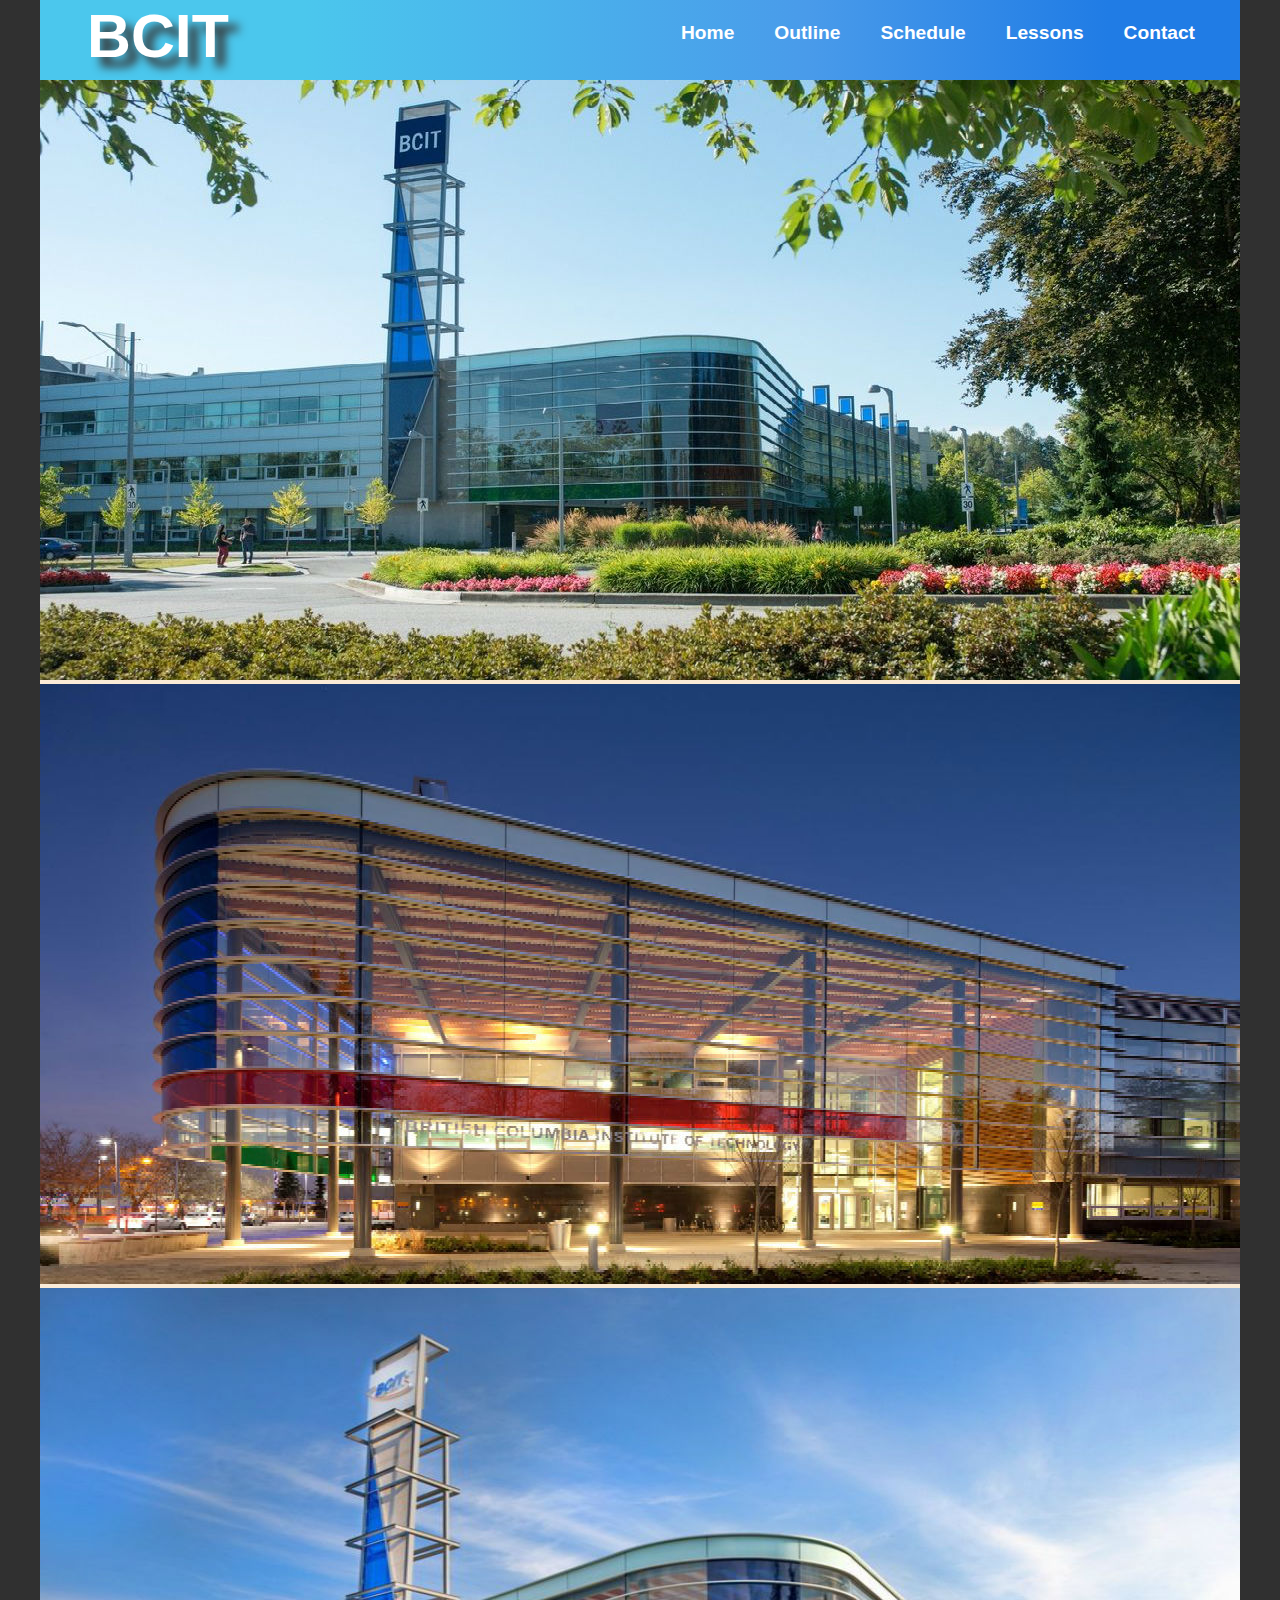
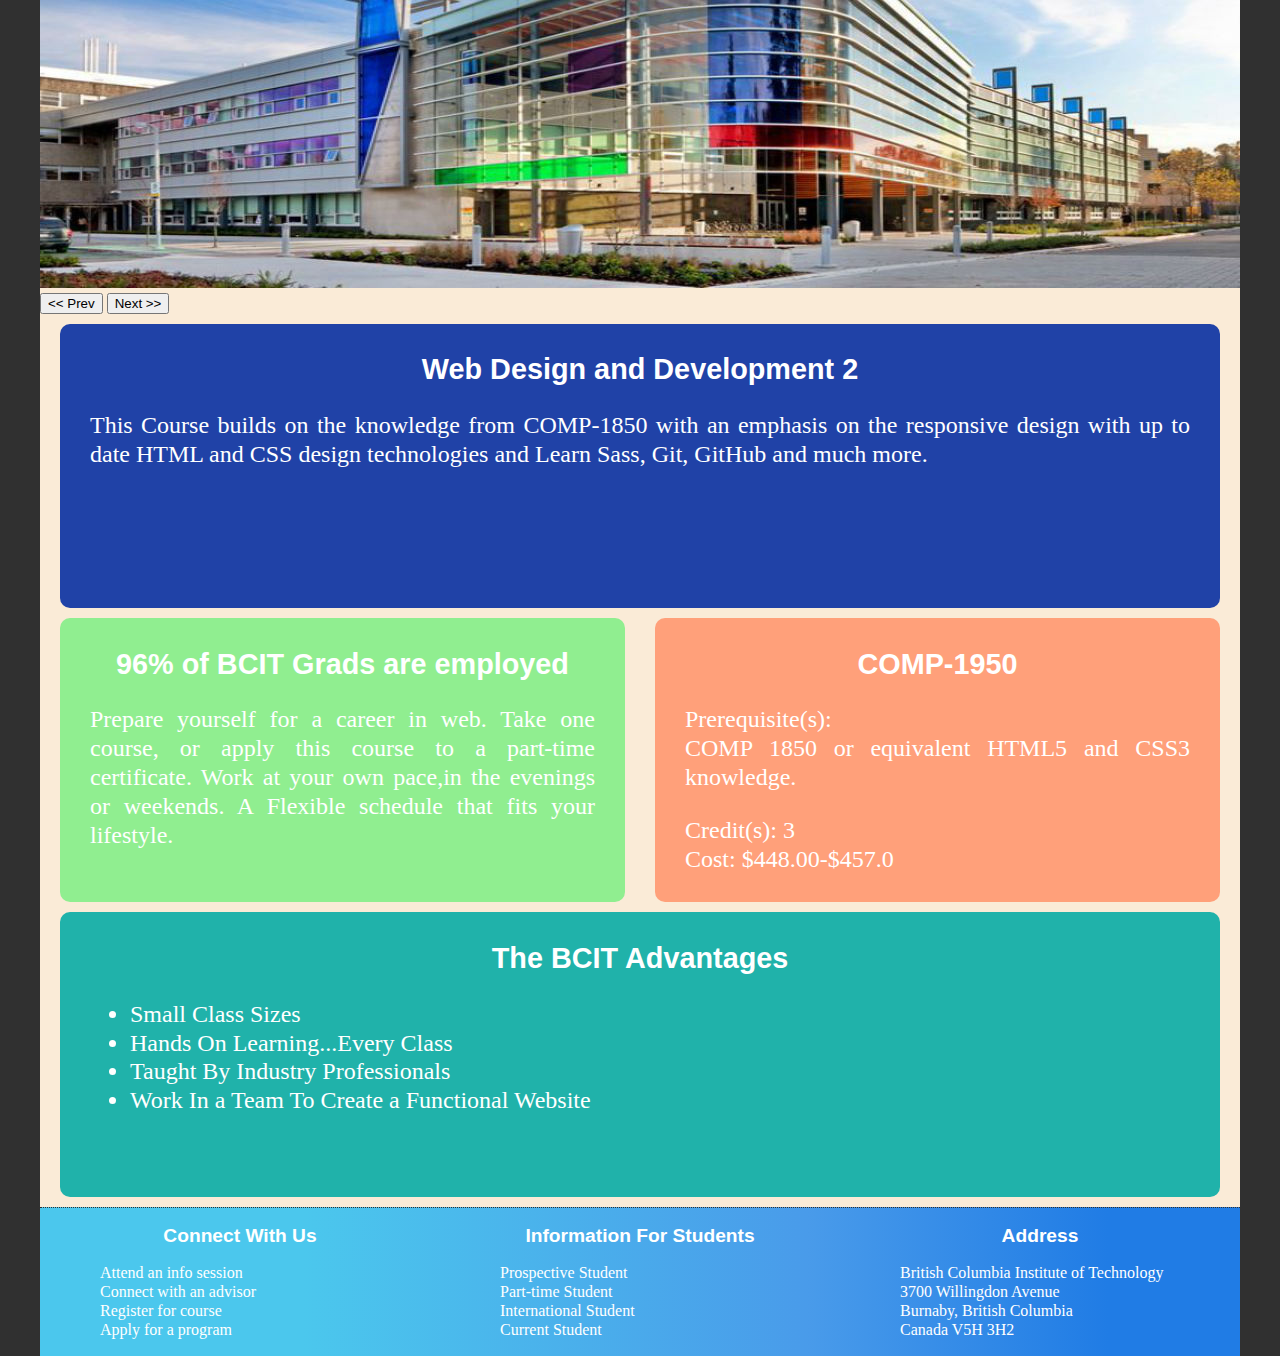
<file: index.html>
<!DOCTYPE html>
<html lang="en">
<head>
    <meta charset="UTF-8">
    <meta name="viewport" content="width=device-width, initial-scale=1.0">
    <meta http-equiv="X-UA-Compatible" content="ie=edge">
    <title>COMP-1950 Homepage</title>
    <link rel="stylesheet" href="./styles/styles.css">
</head>

<body>
<div class="wrapper">
<header>
    <div class="top-row">
            <h1><a href="index.html">BCIT</a></h1> 

            <div class="menu-btn" id="menu-btn">
                <div class="bar1"></div>
                <div class="bar2"></div>
                <div class="bar3"></div>
            </div>
    </div>                   
    <nav>
        <ul>
            <li><a href="index.html">Home</a></li>
            <li><a href="outline.html">Outline</a></li>
            <li><a href="#0">Schedule</a></li>
            <li><a href="#0">Lessons</a></li>
            <li><a href="contact.html">Contact</a></li>
        </ul>
    </nav>
    
</header>
            
<main>

<!--This part is taken from Cycle2-->
    <div class="cycle-slideshow" 
        data-cycle-prev="#prev"
        data-cycle-next="#next">

        <img src="image/bcit-campuss1.jpg" alt="BCIT campus">
        <img src="image/bcit-campuss2.jpg" alt="BCIT campus">
        <img src="image/bcit-campuss3.jpg" alt="BCIT campus">
   </div>

   <button id="prev" class="btn-prev">&lt;&lt; Prev</button>
   <button id="next" class="btn-next">Next &gt;&gt;</button>

   <section class="container">
     <div class="about">
         <h2>Web Design and Development 2 </h2>
         <p>This Course builds on the knowledge from COMP-1850 with an emphasis on the responsive 
             design with up to date HTML and CSS design technologies and Learn Sass, Git, GitHub 
             and much more.
         </p>
     </div>
     <div class="benefit">
         <h2>96% of BCIT Grads are employed</h2>
         <p>Prepare yourself for a career in web. Take one course, or apply this course to a part-time certificate.
            Work at your own pace,in the evenings or weekends. A Flexible schedule that fits your lifestyle.</p>
     </div>
     <div class="bcit">
         <h2>The BCIT Advantages</h2>
         <ul>
             <li>Small Class Sizes</li>
             <li>Hands On Learning...Every Class</li>
             <li>Taught By Industry Professionals</li>
             <li>Work In a Team To Create a Functional Website</li>
         </ul>
     </div>
     <div class="comp">
         <h2>COMP-1950</h2>
         <p>Prerequisite(s): <br>
            COMP 1850 or equivalent HTML5 and CSS3 knowledge.
         </p>

         <p>Credit(s): 3 <br>
            Cost:  $448.00-$457.0
         </p>

     </div>
   </section>


</main>
            
<footer>   
    <div class="div div1">
        <h2> Connect With Us</h2>
        <ul>
            <li>Attend an info session</li>
            <li>Connect with an advisor</li>
            <li>Register for course</li>
            <li>Apply for a program </li>
        </ul>
    </div>

    <div class="div div2">
        <h2> Information For Students</h2>
        <ul>
            <li> Prospective Student</li>
            <li> Part-time Student</li>
            <li> International Student</li>
            <li> Current Student</li>
        </ul>
    </div>

    <div class="div div3">
        <h2> Address </h2>
        <ul>
            <li>British Columbia Institute of Technology</li>
            <li>3700 Willingdon Avenue</li>
            <li>Burnaby, British Columbia</li>
            <li>Canada V5H 3H2</li>
        </ul>

    </div>
</footer>
</div>
<script
  src="https://code.jquery.com/jquery-3.2.1.min.js"
  integrity="sha256-hwg4gsxgFZhOsEEamdOYGBf13FyQuiTwlAQgxVSNgt4="
  crossorigin="anonymous">
</script>

<script src="./scripts/menu.js"></script>
<script src="./scripts/jquery.cycle2.min.js"></script>
</body>

</html>
</file>
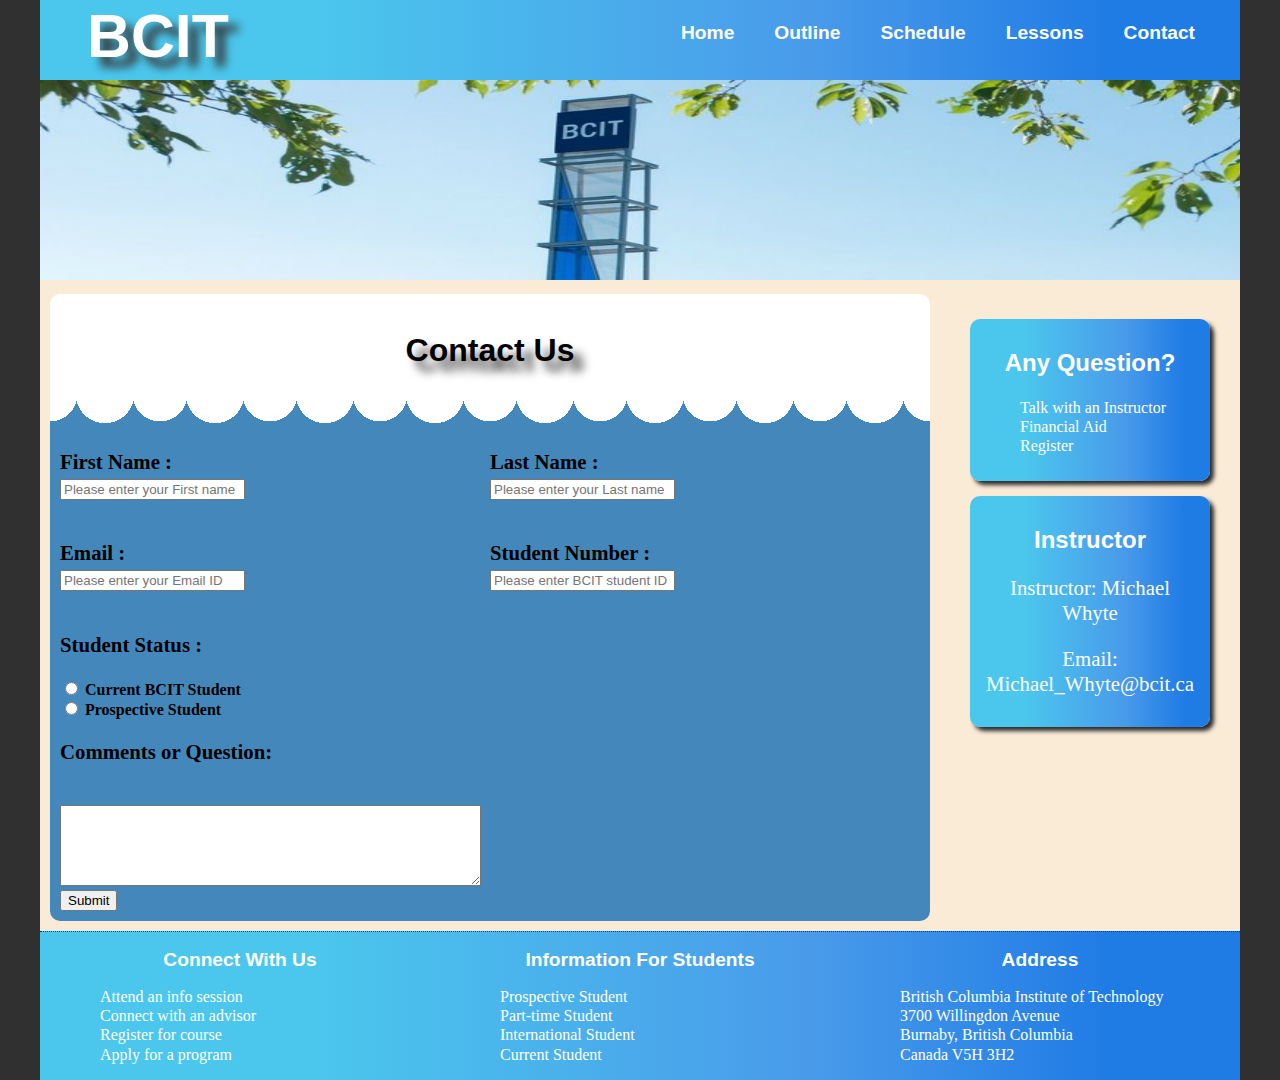
<file: contact.html>
<!DOCTYPE html>
<html lang="en">
<head>
    <meta charset="UTF-8">
    <meta name="viewport" content="width=device-width, initial-scale=1.0">
    <meta http-equiv="X-UA-Compatible" content="ie=edge">
    <title>COMP-1950 contact page</title>
    <link rel="stylesheet" href="./styles/styles.css">
</head>

<body>
<div class="wrapper">
<header>
    <div class="top-row">
        <h1><a href="index.html">BCIT</a></h1> 

        <div class="menu-btn" id="menu-btn">
            <div class="bar1"></div>
            <div class="bar2"></div>
            <div class="bar3"></div>
        </div>
    </div>               
    <nav>
        <ul>
            <li><a href="index.html">Home</a></li>
            <li><a href="outline.html">Outline</a></li>
            <li><a href="#0">Schedule</a></li>
            <li><a href="#0">Lessons</a></li>
            <li><a href="contact.html">Contact</a></li>
        </ul>
    </nav>

</header>
            
<main>
 <div class="form-heading">
     <img src="./image/bcit-campuss_img.jpg" alt="BCIT Campass">
 </div>

<div class="form">
        <section class="form_container">
        <h2> Contact Us </h2>
        <form id="myForm" action="#" onsubmit="thankYou()">
            <div class="info">
                <p class="info_left">
                    <label for="first_name"> First Name : </label>  <br>
                    <input type="text" name="first_name" id="first_name" placeholder="Please enter your First name" required>  
                </p>
                <p class="info_right">
                    <label for="last_name">Last Name : </label>  <br>
                    <input type="text" name="last_name" id="last_name" placeholder="Please enter your Last name" required> 
                </p>
            </div>
            
            <div class="info">
                <p class="info_left">
                    <label for="email">Email :</label>  <br>
                    <input type="text" name="email_id" id="email" placeholder="Please enter your Email ID" pattern="[a-z0-9._%+-]+@[a-z0-9.-]+\.[a-z]{2,}$" required> 
                </p>
                <p class="info_right"> 
                    <label for="student_id">Student Number : </label> <br>
                     <input type="text" id="student_id"
                                           name="student_id" 
                                           placeholder="Please enter BCIT student ID e.g. A01010101" 
                                           required
                                           pattern="[Aa][0-9][0-9][0-9][0-9][0-9][0-9][0-9][0-9]">
                </p>
            </div>
            
            <div  style="font-weight:bold">
                <p> <label for="student_status">Student Status : </label></p> 
                <input type="radio" name="current_student" id="student_status" value="Current BCIT Student">  Current BCIT Student
                <br> <input type="radio" name="prospective_student" value="Prospective Student">  Prospective Student
            </div>
            
            <div style="font-weight:bold">
                <p> <label for="comments">Comments or Question: </label> </p> <br>
                <textarea cols="50" rows="5" name="Comments" id="comments" placeholder="Comments or Question" required> </textarea>
            </div>
            
            <div>
                <input type="submit" value="Submit">
            </div>
            
        </form>
    
        </section>
        
        <aside>
    
        <div class="box1">
            <h2>Any Question? </h2>
            <ul>
                <li>Talk with an Instructor</li>
                <li>Financial Aid</li>
                <li>Register</li>
            </ul>
        </div>
            
        <div class="box2">
            <h2>Instructor </h2>
            <p>Instructor: Michael Whyte</p>
            <p>Email: Michael_Whyte@bcit.ca </p>
        </div>
            
    
        </aside>
    
</div>

</main>
            
<footer>
<div class="div div1">
    <h2> Connect With Us</h2>
    <ul>
        <li>Attend an info session</li>
        <li>Connect with an advisor</li>
        <li>Register for course</li>
        <li>Apply for a program </li>
    </ul>
    </div>

<div class="div div2">
    <h2> Information For Students</h2>
    <ul>
        <li> Prospective Student</li>
        <li> Part-time Student</li>
        <li> International Student</li>
        <li> Current Student</li>
    </ul>
</div>

<div class="div div3">
    <h2> Address </h2>
    <ul>
        <li>British Columbia Institute of Technology</li>
        <li>3700 Willingdon Avenue</li>
        <li>Burnaby, British Columbia</li>
        <li>Canada V5H 3H2</li>
    </ul>
</div>   
</footer>
</div>

<script src="./scripts/thankYou.js"></script>
<script src="./scripts/menu.js"></script>
</body>

</html>
</file>
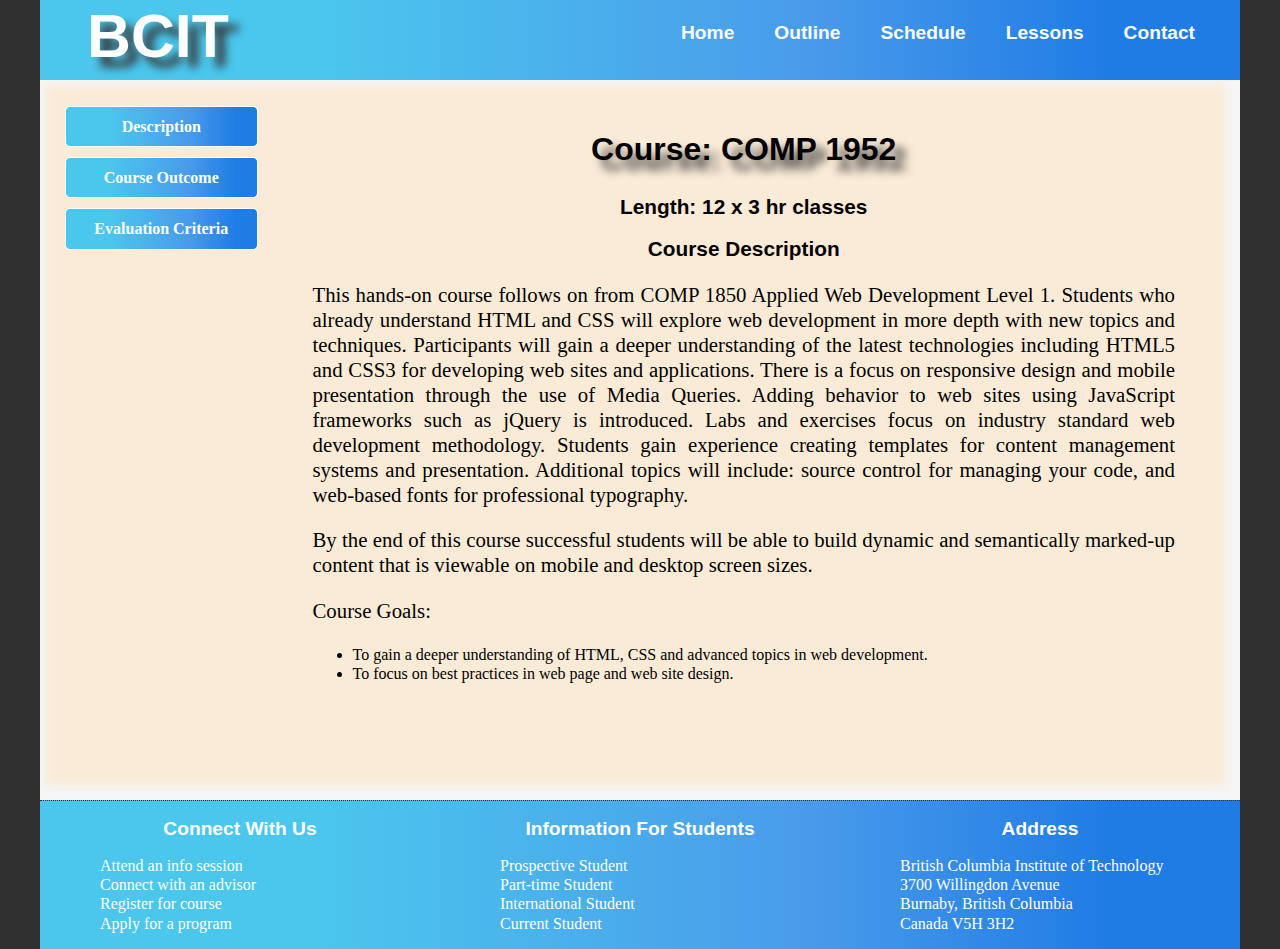
<file: outline.html>
<!DOCTYPE html>
<html lang="en">
<head>
    <meta charset="UTF-8">
    <meta name="viewport" content="width=device-width, initial-scale=1.0">
    <meta http-equiv="X-UA-Compatible" content="ie=edge">
    <title>COMP-1950 About page</title>
    <link rel="stylesheet" href="./styles/styles.css">
</head>

<body>
<div class="wrapper">
<header>
    <div class="top-row">
        <h1><a href="index.html">BCIT</a></h1> 
        
        <div class="menu-btn" id="menu-btn">
            <div class="bar1"></div>
            <div class="bar2"></div>
            <div class="bar3"></div>
        </div>

    </div> 

    <nav>
        <ul>
            <li><a href="index.html">Home</a></li>
            <li><a href="outline.html">Outline</a></li>
            <li><a href="#0">Schedule</a></li>
            <li><a href="#0">Lessons</a></li>
            <li><a href="contact.html">Contact</a></li>
        </ul>
    </nav>


</header>
            
<main class="outline">
    <aside>
        <ul>
            <li><a href="#overview" data-id="#overview" class="outline-section-link">Description</a></li>
            <li><a href="#outcome" data-id="#outcome" class="outline-section-link">Course Outcome</a></li>
            <li><a href="#evaluation" data-id="#evaluation" class="outline-section-link">Evaluation Criteria</a></li>
        </ul>
    </aside>

    <section>
        <div id="overview" class="outline-section">
            <h2 class="heading">Course: COMP 1952</h2>
            <h2>Length: 12 x 3 hr classes </h2>
            <h2>Course Description</h2>
            <p>
                This hands-on course follows on from COMP 1850 Applied Web Development Level 1. Students who already understand HTML
                and CSS will explore web development in more depth with new topics and techniques. Participants will gain a deeper 
                understanding of the latest technologies including HTML5 and CSS3 for developing web sites and applications. There is 
                a focus on responsive design and mobile presentation through the use of Media Queries. Adding behavior to web sites 
                using JavaScript frameworks such as jQuery is introduced. Labs and exercises focus on industry standard web development 
                methodology. Students gain experience creating templates for content management systems and presentation. Additional 
                topics will include: source control for managing your code, and web-based fonts for professional typography.
            </p>
            <p>
                By the end of this course successful students will be able to build dynamic and semantically marked-up content that is 
                viewable on mobile and desktop screen sizes. 
            </p>

            <p>Course Goals:</p>
            <ul>
                <li> To gain a deeper understanding of HTML, CSS and advanced topics in web development.</li>
                <li> To focus on best practices in web page and web site design.</li>
            </ul>
        </div>
        
        <div  id="outcome" class="outline-section">
        <h2 class="heading">Course: COMP 1952</h2>
        <h2>Course Learning Outcomes / Competencies</h2> 
        <p>Upon successful completion of this course, the student will be able to:</p> 
        <ul>
            <li> To gain a deeper understanding of HTML, CSS and advanced topics in web development.</li>
            <li> To focus on best practices in web page and web site design.</li>
            <li> Add behaviour to any web page using JavaScript.</li>
            <li> Create dynamic content using JavaScript frameworks like jQuery.</li>
            <li> Employ Web Standards when building web sites for maximum compatibility.</li>
            <li> Understand basic development methodology.</li>
            <li> Use media queries to create responsive designs for mobile and desktop presentation</li>
            <li> Use HTML5 technologies to present rich content such as video and audio.</li>
            <li> Create professional looking typography using web-based fonts.</li>
            <li> Understand source control using GIT.</li>
        </ul>
    </div>

    <div id="evaluation" class="outline-section">
        <h2 class="heading">Course: COMP 1952</h2>
        <h2>Evaluation Criteria</h2> 
        <table>
            <tr>
                <td>Assignment 1-7</td>
                <td>20% (2.86% per Assignment )</td>
            </tr>
            <tr>
                <td>Project 1</td>
                <td>20% </td>
            </tr>
            <tr>
                <td>Mid-Term Exam</td>
                <td>10% </td>
            </tr>
            <tr>
                <td>Final Exam</td>
                <td>20% </td>
            </tr>
            <tr>
                <td>Final Project</td>
                <td>30% </td>
            </tr>
            <tr>
                <td>Total</td>
                <td>100% </td>
            </tr>
        </table>
    </div>
    </section>
</main>
            
<footer>
<div class="div div1">
    <h2> Connect With Us</h2>
    <ul>
        <li>Attend an info session</li>
        <li>Connect with an advisor</li>
        <li>Register for course</li>
        <li>Apply for a program </li>
    </ul>
    </div>

    <div class="div div2">
        <h2> Information For Students</h2>
        <ul>
            <li> Prospective Student</li>
            <li> Part-time Student</li>
            <li> International Student</li>
            <li> Current Student</li>
        </ul>
    </div>

    <div class="div div3">
        <h2> Address </h2>
        <ul>
            <li>British Columbia Institute of Technology</li>
            <li>3700 Willingdon Avenue</li>
            <li>Burnaby, British Columbia</li>
            <li>Canada V5H 3H2</li>
        </ul>
    </div>
</footer>

</div>
<script src="https://ajax.googleapis.com/ajax/libs/jquery/3.3.1/jquery.min.js"></script>
<script src="./scripts/showHideDiv.js"></script>
<script src="./scripts/menu.js"></script>
</body>

</html>
</file>
<file: styles/styles.css>
/* CSS Document */
html {
  box-sizing: border-box; }

*, *:before, *:after {
  box-sizing: inherit; }

img {
  max-width: 100%;
  height: auto; }

body {
  margin: 0; }

body {
  font-family: Georgia, Times, Times New Roman, serif;
  line-height: 1.2; }

h1, h2, h3, nav a, table {
  font-family: Tahoma, Verdana, Segoe, sans-serif; }

h1, h2 {
  text-align: center; }

h1 {
  font-size: 2em;
  text-shadow: 10px 10px 10px #363636; }

p {
  text-align: justify;
  font-size: 1.3em; }

body {
  background-color: #303030; }

.wrapper {
  height: 100%;
  max-width: 1200px;
  min-height: 100vh;
  background-color: antiquewhite;
  position: relative;
  margin: 0 auto; }

header {
  height: 80px;
  padding: 0;
  display: flex;
  background: linear-gradient(to right, #4bc7ed 22%, #499bea 64%, #207ce5 89%); }
  header div {
    flex: 1 1 20%; }
    header div h1 {
      margin: 0 auto;
      padding: 0; }
      header div h1 a {
        color: white;
        text-align: center;
        font-size: 1.9em;
        text-shadow: 10px 10px 10px #363636;
        text-decoration: none; }
    header div .menu-btn {
      display: none; }
  header nav {
    flex: 1 1 80%;
    padding: 5px;
    margin-right: 20px; }
    header nav ul {
      display: flex;
      justify-content: flex-end; }
      header nav ul li {
        list-style: none; }
        header nav ul li a {
          text-decoration: none;
          outline: none; }
      header nav ul li a {
        color: white;
        font-size: 1.2em;
        padding: 10px;
        margin: 0 10px;
        font-weight: bold; }
    header nav a:hover, header nav a:focus, header nav a:active {
      background-color: rgba(173, 216, 230, 0.3);
      width: 100%;
      border-radius: 10px; }
  @media (max-width: 750px) {
    header {
      flex-wrap: wrap; }
      .show header {
        height: auto;
        width: 100%; }
      header div {
        display: flex; }
        header div h1 {
          flex: 1 1 80%;
          text-align: left;
          padding: 5px 10px;
          margin: 0 auto; }
        header div .menu-btn {
          flex: 1 1 20%;
          display: inline-block;
          background-color: transparent;
          border: none;
          padding-right: 10px;
          cursor: pointer; }
          header div .menu-btn .bar1,
          header div .menu-btn .bar2,
          header div .menu-btn .bar3 {
            width: 50px;
            height: 5px;
            background-color: white;
            margin: 6px 0;
            transition: 0.4s; }
          .show header div .menu-btn .bar1 {
            -webkit-transform: rotate(-45deg) translate(-9px, 6px);
            transform: rotate(-45deg) translate(-9px, 6px); }
          .show header div .menu-btn .bar2 {
            opacity: 0; }
          .show header div .menu-btn .bar3 {
            -webkit-transform: rotate(45deg) translate(-8px, -8px);
            transform: rotate(45deg) translate(-8px, -8px); }
      header nav {
        display: none;
        margin: 5px; }
        .show header nav {
          display: flex;
          justify-content: flex-end;
          height: auto;
          width: 100%;
          background-color: antiquewhite;
          margin: 0 auto;
          padding: 0;
          cursor: pointer;
          border: 1px solid white; }
          .show header nav ul {
            background: linear-gradient(to right, #4bc7ed 22%, #499bea 64%, #207ce5 89%);
            display: block;
            margin: 0;
            padding: 5px;
            width: 25%; }
            .show header nav ul li {
              text-align: right;
              border-bottom: 1px solid white;
              margin: 5px 0; }
              .show header nav ul li a {
                padding: 5px 0;
                text-align: center;
                font-weight: normal; } }
  @media (max-width: 550px) {
    header .menu-btn {
      padding-top: 12px; }
    .show header nav {
      justify-content: center; }
      .show header nav ul {
        width: 100%; }
        .show header nav ul li {
          text-align: center; } }

section.container {
  display: grid;
  grid-template-columns: repeat(4, 1fr);
  grid-template-rows: repeat(3, 1fr);
  grid-gap: 10px;
  margin: 10px; }
  section.container .about {
    grid-column: 1 / 5;
    grid-row: 1 / 2;
    background-color: #2042a7;
    padding: 5px 30px;
    margin: 0 10px;
    color: white;
    border-radius: 10px; }
    section.container .about h2 {
      font-size: 1.8em; }
    section.container .about p {
      font-size: 1.5em; }
  section.container .benefit {
    grid-column: 1 / 3;
    grid-row: 2 / 3;
    background-color: lightgreen;
    padding: 5px 30px;
    margin: 0 10px;
    color: white;
    border-radius: 10px; }
    section.container .benefit h2 {
      font-size: 1.8em; }
    section.container .benefit p {
      font-size: 1.5em; }
  section.container .comp {
    grid-column: 3 / 5;
    grid-row: 2 / 3;
    background-color: lightsalmon;
    padding: 5px 30px;
    margin: 0 10px;
    color: white;
    border-radius: 10px; }
    section.container .comp h2 {
      font-size: 1.8em; }
    section.container .comp p {
      font-size: 1.5em; }
  section.container .bcit {
    grid-column: 1 / 5;
    grid-row: 3 / 4;
    padding-bottom: 0;
    background-color: lightseagreen;
    padding: 5px 30px;
    margin: 0 10px;
    color: white;
    border-radius: 10px; }
    section.container .bcit h2 {
      font-size: 1.8em; }
    section.container .bcit p {
      font-size: 1.5em; }
    section.container .bcit ul li {
      font-size: 1.5em; }
  @media (max-width: 750px) {
    section.container {
      grid-template-rows: repeat(4, 1fr); }
      section.container .about {
        grid-column: 1 / 5;
        grid-row: 1 / 2; }
      section.container .benefit {
        grid-column: 1 / 5;
        grid-row: 2 / 3; }
      section.container .comp {
        grid-column: 1 / 5;
        grid-row: 3 / 4; }
      section.container .bcit {
        grid-column: 1 / 5;
        grid-row: 4 / 5; } }

main.outline {
  min-height: 80vh;
  display: flex;
  box-shadow: inset -5px -5px 10px 10px whitesmoke; }
  main.outline aside {
    flex: 1 1 18%;
    padding-left: 20px; }
    main.outline aside li {
      list-style: none; }
      main.outline aside li a {
        text-decoration: none;
        outline: none; }
    main.outline aside ul {
      display: flex;
      flex-direction: column;
      padding: 5px; }
      main.outline aside ul li {
        border: 1px solid white;
        padding: 10px 15px;
        margin: 5px 0;
        text-align: center;
        border-radius: 5px;
        background: linear-gradient(to right, #4bc7ed 22%, #499bea 64%, #207ce5 89%); }
        main.outline aside ul li a {
          color: white;
          font-weight: bold; }
  main.outline section {
    flex: 1 1 78%;
    padding: 30px;
    margin: 10px;
    margin-right: 25px; }
    main.outline section div {
      padding: 10px; }
      main.outline section div .heading {
        margin-top: 0;
        font-size: 2em;
        text-shadow: 10px 10px 10px #363636; }
      main.outline section div h2 {
        font-size: 1.3em; }
      main.outline section div table {
        border-collapse: collapse;
        width: auto;
        height: auto;
        border: 5px solid white;
        margin: 2% 30%; }
        main.outline section div table th, main.outline section div table td {
          text-align: center;
          padding: 10px; }
        main.outline section div table tr:nth-child(even) {
          background-color: white; }
  @media (max-width: 750px) {
    main.outline {
      flex-direction: column; }
      main.outline aside {
        flex: 1;
        padding: 10px;
        margin: 5px; }
        main.outline aside ul {
          flex-direction: row;
          justify-content: space-evenly;
          margin: 0 auto;
          padding: 0; }
      main.outline section {
        flex: 1;
        margin: 5px;
        padding: 10px; }
        main.outline section div h1 {
          margin: 10px auto; }
        main.outline section div table {
          margin: 2px; } }
  @media (max-width: 750px) and (max-width: 400px) {
    main.outline aside ul li a {
      font-size: 0.8em; } }

main {
  min-height: 80vh; }
  main div.form-heading {
    width: 100%;
    height: auto; }
  main div.form {
    display: flex;
    justify-content: space-between; }
    main div.form section.form_container {
      flex: 1 1 70%;
      min-height: 50vh;
      margin: 10px;
      border-radius: 10px;
      padding: 10px;
      background: linear-gradient(#ffffff 50%, rgba(255, 255, 255, 0) 0) 0 0, radial-gradient(circle closest-side, #FFFFFF 53%, rgba(255, 255, 255, 0) 0) 0 0, radial-gradient(circle closest-side, #FFFFFF 50%, rgba(255, 255, 255, 0) 0) 55px 0 #48B;
      background-size: 110px 200px;
      background-repeat: repeat-x; }
      main div.form section.form_container h2 {
        font-size: 2em;
        text-shadow: 10px 10px 10px #363636;
        margin-bottom: 60px; }
      main div.form section.form_container form div.info {
        display: flex; }
        main div.form section.form_container form div.info p {
          flex: 1 1 50%;
          font-weight: bold;
          float: left; }
    main div.form aside {
      flex: 1 1 20%;
      margin: 10px;
      padding: 10px; }
      main div.form aside div {
        padding: 10px;
        margin: 15px 10px;
        background: linear-gradient(to right, #4bc7ed 22%, #499bea 64%, #207ce5 89%);
        color: white;
        border-radius: 10px;
        box-shadow: 4px 4px 4px #2C2C2C;
        flex: 1 1 50%; }
        main div.form aside div li {
          list-style: none; }
          main div.form aside div li a {
            text-decoration: none;
            outline: none; }
        main div.form aside div p {
          text-align: center; }
      main div.form aside div.box1 {
        bottom: 10px; }
    @media (max-width: 750px) {
      main div.form div.info {
        flex-direction: column; }
        main div.form div.info p.info_left {
          flex: 1; }
        main div.form div.info p.info_right {
          flex: 1; } }
    @media (max-width: 750px) {
      main div.form {
        flex-direction: column-reverse; }
        main div.form section.form_container {
          flex: 1;
          margin: 10px 20px;
          margin-bottom: 20px; }
        main div.form aside {
          flex: 1;
          margin: 0 10px;
          padding: 0 10px; } }

footer {
  border-top: 1px dotted #303030;
  background: linear-gradient(to right, #4bc7ed 22%, #499bea 64%, #207ce5 89%);
  color: white;
  display: grid;
  grid-template-columns: repeat(3, 1fr);
  grid-template-areas: "div1 div2 div3"; }
  footer .div {
    padding: 0 20px; }
    footer .div li {
      list-style: none; }
      footer .div li a {
        text-decoration: none;
        outline: none; }
    footer .div h2 {
      font-size: 1.2em; }
    footer .div ul li a {
      font-size: 0.9em;
      line-height: 1; }
  footer .div1 {
    grid-area: div1; }
  footer .div2 {
    grid-area: div2; }
  footer .div3 {
    grid-area: div3; }
  @media (max-width: 750px) {
    footer {
      grid-template-columns: repeat(2, 1fr);
      grid-template-rows: repeat(2, 1fr);
      grid-template-areas: "div1 div2" "div3 div3"; } }
  @media (max-width: 500px) {
    footer {
      grid-template-columns: 1fr;
      grid-template-rows: 1fr;
      grid-template-areas: "div1" "div2" "div3"; } }

/*# sourceMappingURL=styles.css.map */
</file>
